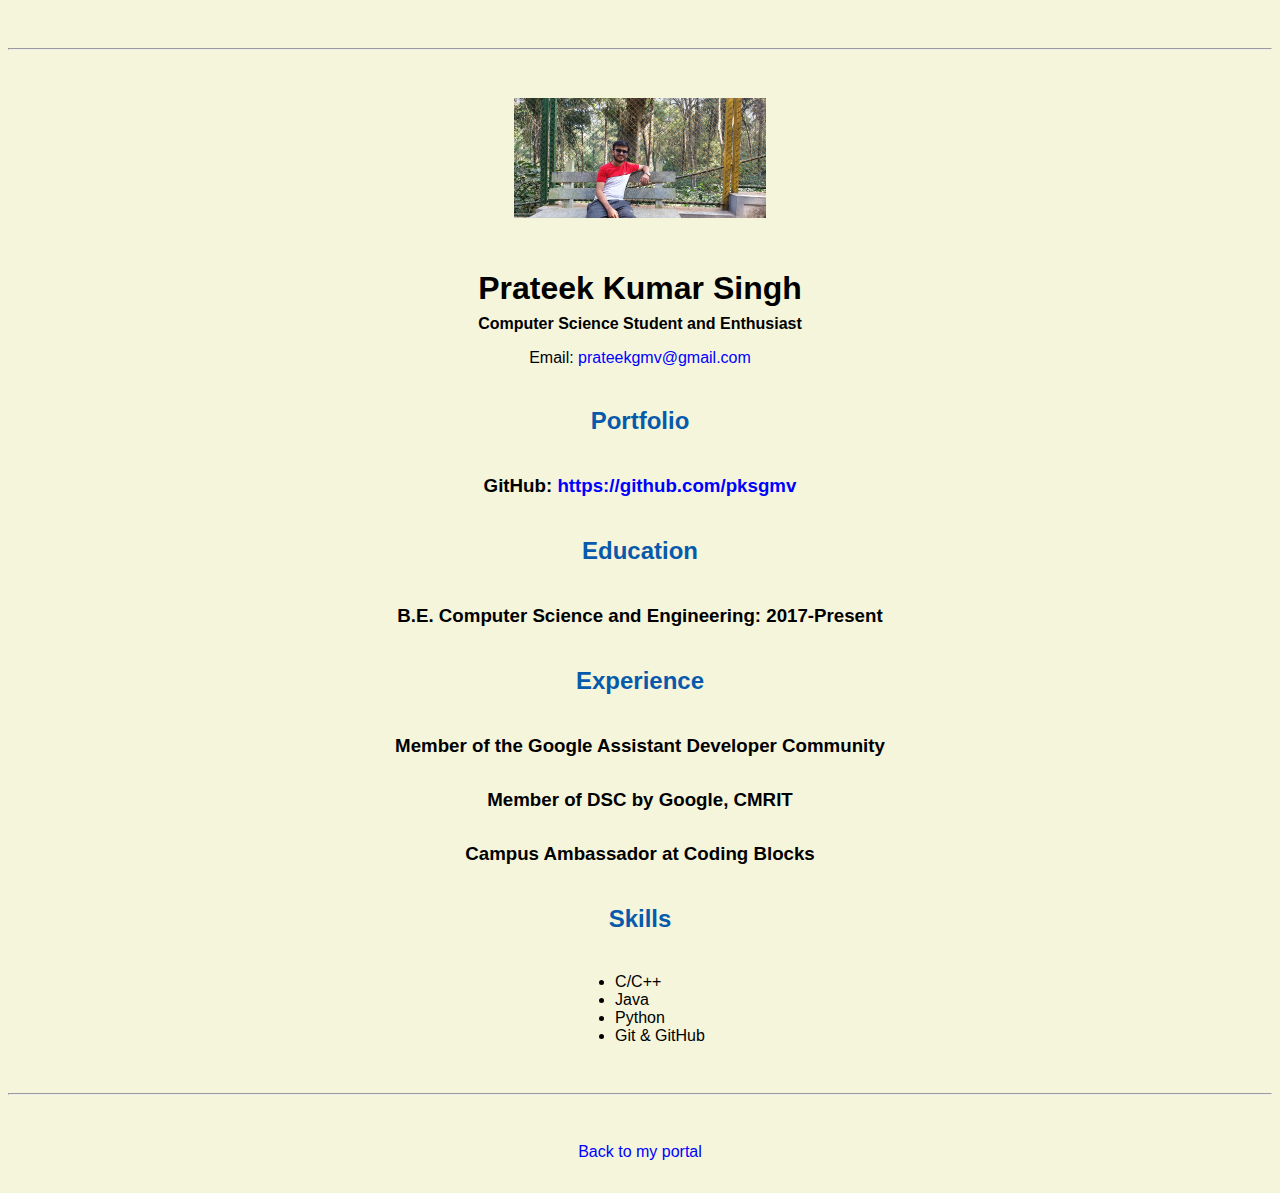
<file: resume.html>
<!doctype html>

<!-- this is a comment for human! -->

<html lang="en">

  <header>
    <title>Prateek Kumar Singh's Resume</title>
    <link rel="stylesheet" href="css/master.css">
    <link rel ="FaviconIcon" href="favicon.ico" type="image/x-icon">
    <meta name="viewport" content="width=device-width, initial-scale=1, shrink-to-fit=no">
    <meta name="name" content="Prateek Kumar Singh's Portal">
    <meta name="robots" content="noindex, nofollow">
  </header>

  <body>
    <hr>

    <img src="images/Myself.jpg" alt="Prateek" width="20%">

    <h1>Prateek Kumar Singh</h1>
    <h4>Computer Science Student and Enthusiast</h4>

    <p>Email: <a href="mailto:prateekgmv@gmail.com" target="_blank">prateekgmv@gmail.com</a></p>
    <!-- don't post physical address, personal phone number or other personal information on the web! -->

    <h2>Portfolio</h2>
      <h3>GitHub: <a href="https://github.com/pksgmv" target="_blank">https://github.com/pksgmv</a></h3>

    <h2>Education</h2>

    <h3>B.E. Computer Science and Engineering: 2017-Present</h3>

    <h2>Experience</h2>

    <h3>Member of the Google Assistant Developer Community</h3>
    <h3>Member of DSC by Google, CMRIT</h3>
    <h3>Campus Ambassador at Coding Blocks</h3>

    <h2>Skills</h2>
    <ul>
      <li>C/C++</li>
      <li>Java</li>
      <li>Python</li>
      <li>Git & GitHub</li>
    </ul>

  </body>

  <footer>
  <hr>
  <p><a href="index.html">Back to my portal</a><p>
  </footer>

</html>
</file>
<file: css/master.css>
/* Cascading stylesheet for the website */

/* Text inside these asterisks and slashes are comments for human */

  a {
    color: blue;/* set the text color to blue here */
    text-decoration: none; /* This means we do not want hyperlinks to be underlined */
  }

  a:hover {
    color: red;/* set the text color to red here */
    text-decoration: none; /* This means we do not want hyperlinks to be underlined */
  }

  body {
    /* set the background color here */
    background-color: beige;
    /* set the text color to black here */
    color: black;
    /* set the font here */
    font-family: Arial, Helvetica, sans-serif;
    /* set the text alignment here */
    text-align: center;
   }

  footer {
    margin-top: 2rem;
    margin-bottom: 2rem;
  }

  h1 {
    margin-bottom: 0.5rem;
    margin-top: 3rem;
   }

  h2 {
    /* set the text color of to #075AAB here */
    color: #075AAB;
    /* set both the bottom margin and top margin to 2.5rem here */
    margin-bottom: 2.5rem;
    margin-top: 2.5rem;
   }

  h3 {
    margin-bottom: 0;
    margin-top: 2rem;
  }

  h4 {
    margin-bottom: 1rem;
    margin-top: 0.5rem;
  }

  h5 {
    margin-top: 0.5rem;
  }

  hr {
    margin-bottom: 3rem;
    margin-top: 3rem;
  }

  /* this controls how the bullet points in the resume page looks */
  ul {
    display: table;
    margin: 0 auto;
    text-align: left;
  }
</file>
